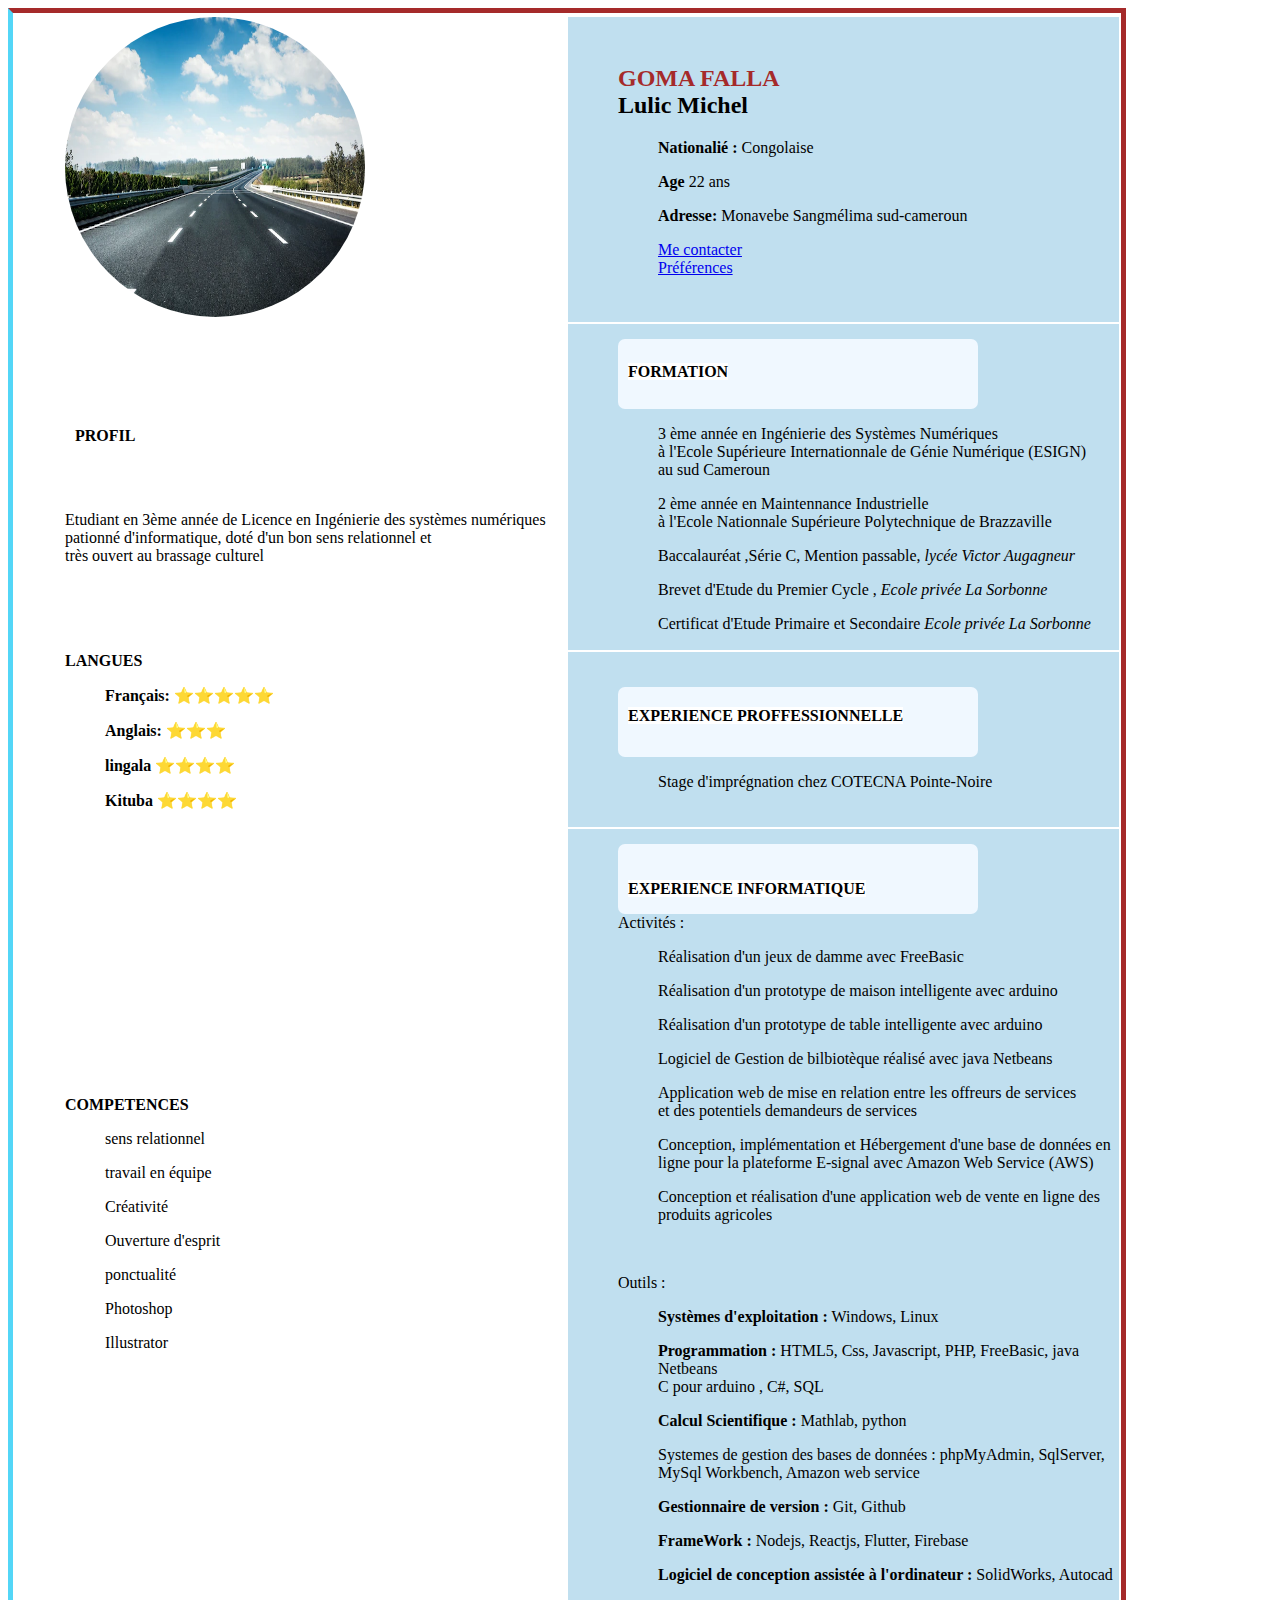
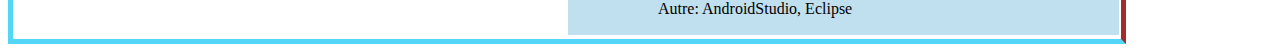
<file: Falla CV/index.html>
<!DOCTYPE html>
<html lang="en">
<head>
    <meta charset="UTF-8">
    <meta http-equiv="X-UA-Compatible" content="IE=edge">
    <meta name="viewport" content="width=device-width, initial-scale=1.0">
    <title>Mycv</title>
    <link rel="stylesheet" href="CSS/Style1.css">
</head>
<body>
    <table >
        <thead>
            <tr>
                
            </tr>
            <tr>
                <td class="gauche">
                    <img id="profil" src="Images/route-foret.webp" alt="profil">
                </td>
                <td class="droite">
                    <h2>
                      <span id="Span_nom">  GOMA FALLA </span>  <br> Lulic Michel
                    </h2>   
                    <ul>
                        <li>
                            <P>
                                <span class="span"> 
                                    Nationalié : 
                                </span>
                                Congolaise 
                            </P>
                        </li>
                        <li>
                            <P>
                                <span class="span"> 
                                   Age
                                </span>
                              22 ans
                            </P>
                        </li>
                        <li>
                            <P>
                                <span class="span"> 
                                 Adresse: 
                                </span>
                                Monavebe Sangmélima sud-cameroun
                            </P>
                        </li>
                        <li>
                            <a href="Me_Contacter.html" class="liens">Me contacter </a>
                        </li>
                        <li>
                            <a href="Mes_Préférences.html" class="liens">Préférences </a>
                        </li>
                    </ul>        
                </td>
            </tr>
            <tr>
                <td class="gauche">
                    <div class="font-marron">
                        <b>
                            PROFIL
                        </b>    
                    </div>
                                  
                     <br>
                     <p>
                        Etudiant en 3ème année de Licence en Ingénierie des systèmes numériques <br> pationné d'informatique, doté d'un bon sens relationnel et <br> très ouvert au brassage culturel
                     </p>
                </td>
                <td class="droite">
                    <div class="font-blanc">
                        <p class="titre-droite">
                            <b>
                                FORMATION
                            </b>                
                        </p> <br>
                    </div>
                  <ul>
                    <li>
                        <p>
                            3 ème année en Ingénierie des Systèmes Numériques <br> à l'Ecole Supérieure Internationnale de Génie Numérique (ESIGN) <br> au sud Cameroun
                        </p>
                    </li>
                    <li>
                        <p>
                            2 ème année en Maintennance Industrielle <br> à l'Ecole Nationnale Supérieure Polytechnique de Brazzaville
                        </p>
                    </li>
                    <li>
                        <p>
                           Baccalauréat ,Série C, Mention passable, <i> lycée Victor Augagneur</i>
                        </p>
                    </li>
                    <li>
                        <p>
                           Brevet d'Etude du Premier Cycle , <i> Ecole privée La Sorbonne</i>
                        </p>
                    </li>
                    <li>
                        <p>
                          Certificat d'Etude Primaire et Secondaire <i> Ecole privée La Sorbonne</i>
                        </p>
                    </li>

                  </ul>
                </td>
               
            </tr>
            <tr>
                <td class="gauche">
                  
                    <b>
                       LANGUES
                    </b>   
                    <ul>
                        <li>
                            <p> <SPan class="span"> Français: </SPan> ⭐⭐⭐⭐⭐</p>
                        </li>
                        <li>
                            <p> <SPan class="span"> Anglais: </SPan> ⭐⭐⭐</p>
                        </li>
                        <li>
                            <p> <SPan class="span"> lingala </SPan> ⭐⭐⭐⭐</p>
                        </li>
                        <li>
                            <p> <SPan class="span"> Kituba</SPan> ⭐⭐⭐⭐</p>
                        </li>
                    </ul>
                    
                    
                </td>
                <td class="droite">
                    <div class="font-blanc">
                        <b>
                            EXPERIENCE PROFFESSIONNELLE 
                        </b>
                    </div>
                   
                    
                  <ul>
                    <li>
                        <p>
                          Stage d'imprégnation chez COTECNA Pointe-Noire 
                        </p>
                    </li>
                  </ul>
                </td>
          </tr>
          <tr>
            <td class="gauche">
                <b>
                    COMPETENCES
                </b>
                <ul>
                    <li>
                      <p> 
                        sens relationnel
                      </p>
                    </li>
                    <li>
                        <p> 
                          travail en équipe
                        </p>
                      </li>
                      <li>
                        <p> 
                          Créativité
                        </p>
                      </li>
                      <li>
                        <p> 
                          Ouverture d'esprit
                        </p>
                      </li>
                      <li>
                        <p> 
                         ponctualité
                        </p>
                      </li>
                      <li>
                        <p> 
                         Photoshop
                        </p>
                      </li>
                      <li>
                        <p> 
                       Illustrator
                        </p>
                      </li>



                </ul>

            </td>
            <td class="droite">
                <div class="font-blanc">
                    <p> <b>
                        EXPERIENCE INFORMATIQUE
                        </b>
                  <p> 
                </div>
                
               
                Activités :
              </p>
              <ul>
               
                <li>
                    <p>
                        Réalisation d'un jeux de damme avec FreeBasic 
                    </p>
                </li>
                <li>
                    <p>
                        Réalisation d'un prototype de maison intelligente avec arduino
                    </p>
                </li>
                <li>
                    <p>
                        Réalisation d'un prototype de table intelligente avec arduino
                    </p>
                </li>
                <li>
                    <p>
                        Logiciel de Gestion de bilbiotèque réalisé avec java Netbeans
                    </p>
                </li>
                <li>
                    <p>
                        Application web de mise en relation entre les offreurs de services <br> et des potentiels demandeurs de services 
                    </p>
                </li>
                <li>
                    <p>
                        Conception, implémentation et Hébergement d'une base de données en ligne pour la plateforme E-signal avec Amazon Web Service (AWS)
                    </p>
                </li>
                <li>
                    <p>
                        Conception et réalisation d'une application web de vente en ligne des produits agricoles
                    </p>
                </li>

              </ul> <br>
              <p> 
                Outils :
              </p>
              <ul>
                <li>
                    <p>
                      <span class="span"> Systèmes d'exploitation :</span>   Windows, Linux
                    </p>
                </li>
                <li>
                    <p>
                        <span class="span"> Programmation : </span>  HTML5, Css, Javascript, PHP, FreeBasic, java Netbeans <br> C pour arduino , C#, SQL 
                    </p>
                </li>
                <li>
                    <p>
                        <span class="span"> Calcul Scientifique :</span> Mathlab, python 
                    </p>
                </li>
                <li>
                    <p>
                        <span> Systemes de gestion des bases de données :</span> phpMyAdmin, SqlServer, MySql Workbench, Amazon web service
                    </p>
                </li>

                
                <li>
                    <p>
                        <span class="span"> Gestionnaire de version :</span>  Git, Github
                    </p>
                </li>
                <li>
                    <p>
                        <span class="span"> FrameWork :</span>  Nodejs, Reactjs, Flutter, Firebase
                    </p>
                </li>
                <li>
                    <p>
                        <span class="span"> Logiciel de conception assistée à l'ordinateur :  </span> SolidWorks, Autocad 
                </li>
                
                <li>
                    <p>
                        <span> Autre: </span> AndroidStudio, Eclipse
                    </p>
                </li>
                
            </ul>
            </td>

          </tr>
        </thead>
        <tbody></tbody>
        <tfoot>
            <tr>
                
            </tr>
        </tfoot>
    </table>
</body>
</html>
</file>
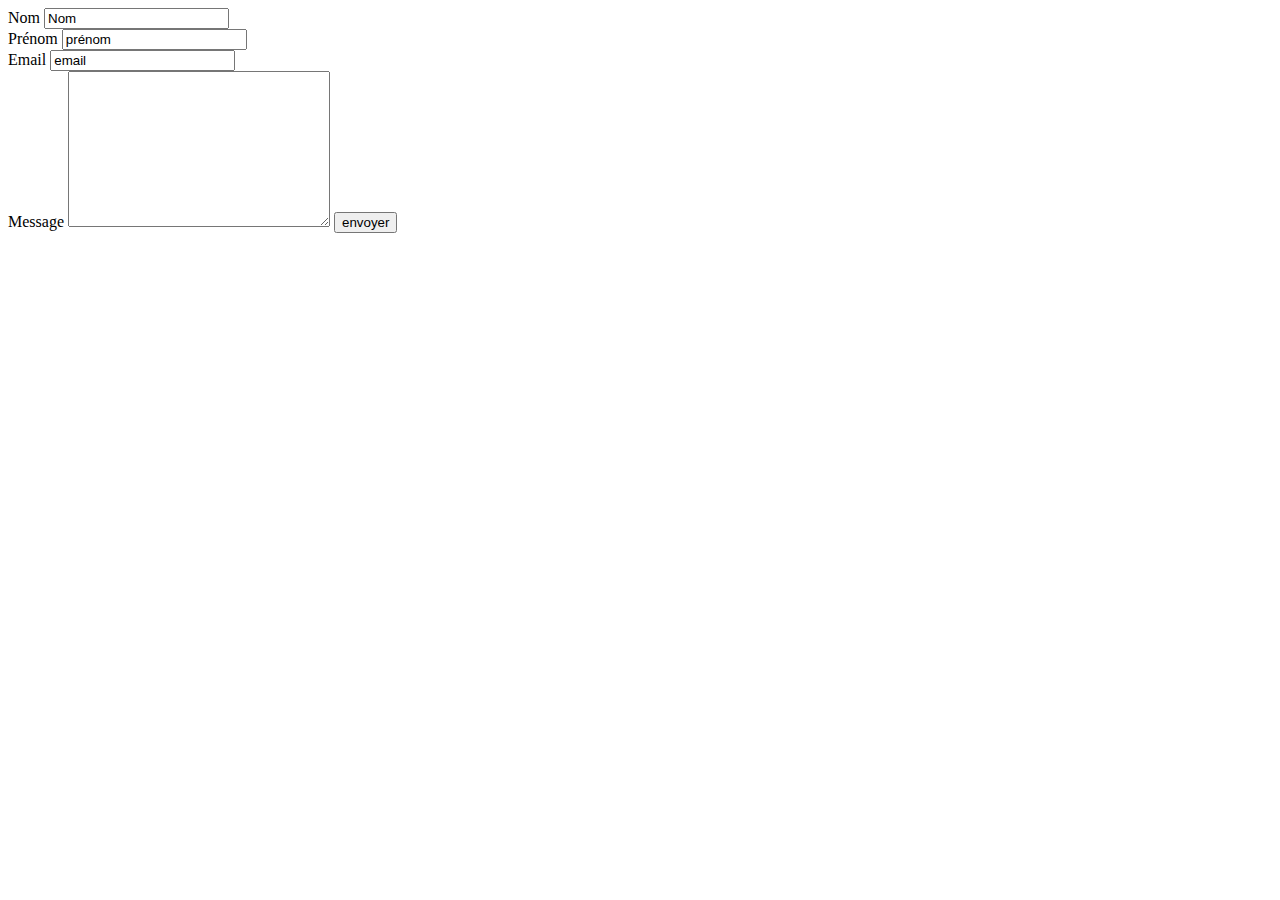
<file: Falla CV/Me_Contacter.html>
<!DOCTYPE html>
<html lang="en">
<head>
    <meta charset="UTF-8">
    <meta http-equiv="X-UA-Compatible" content="IE=edge">
    <meta name="viewport" content="width=device-width, initial-scale=1.0">
    <title>Me contacter</title>
</head>
<body>
    <Form>
        <label for="Nom"> Nom
        </label>
        <input type="text" name="" value="Nom" placeholder="Nom"> <br>
        <label for="Prénom"> Prénom
        </label>
        <input type="text" name="" value="prénom"> <br>
        <label for="emal"> Email
        </label>
        <input type="email" name="" value="email"> <br>
        <label for="Message">
            Message
        </label>
        
        <textarea name="" id="" cols="30" rows="10"></textarea>
        <input type="submit" name="" value="envoyer">

    </Form>
</body>
</html>
</file>
<file: Falla CV/CSS/Style1.css>
body{

}
table{
    border-top: 5px  #A52A2A solid;
    border-bottom: 5px rgb(83, 214, 247) solid;
    border-left: 5px rgb(83, 214, 247) solid;
    border-right: 5px   #A52A2A solid;

}
#profil{
    width: 300px;
    height: 300px;
    border-radius: 50%;
}

.gauche{
    background-color:  white;
   padding-left: 50px;
   padding-top: 0px;
   width: 500px;
   margin-bottom: 0px;
   margin-top: 0px;
   
}
.droite {
    background-color: rgba(192, 223, 239);
    padding-left: 50px;
    padding-top: 0px;
    width: 500px;

}
b{
    background-color: white;
    font-family: 'Times New Roman', Times, serif;
    width: 70px;
    height: 40px;
}

.font-blanc{
    width: 350px;
    height: 50px;
    color: whitesmoke;
    font-style: normal;
    font-weight: bolder;
    color: black;
    background-color: aliceblue;   
    padding-top: 20px;
    padding-left: 10px;
    margin-top: 15px;
    border-radius: 7px;
    

}
.titre-droite{
    margin-top: 4px;
}

.font-marron{
    width: 350px;
    height: 50px;
   
    font-style: normal;
    font-weight: bolder;
    color: black;   
    /*background-color:rgba(192, 223, 239);   */
    padding-top: 20px;
    padding-left: 10px;
    margin-top: 15px;
    border-radius: 7px;
    
}
.span{
    font-weight: bolder;
}
#Span_nom{
    color: #A52A2A;

}
li{
    list-style: none;
}
</file>
